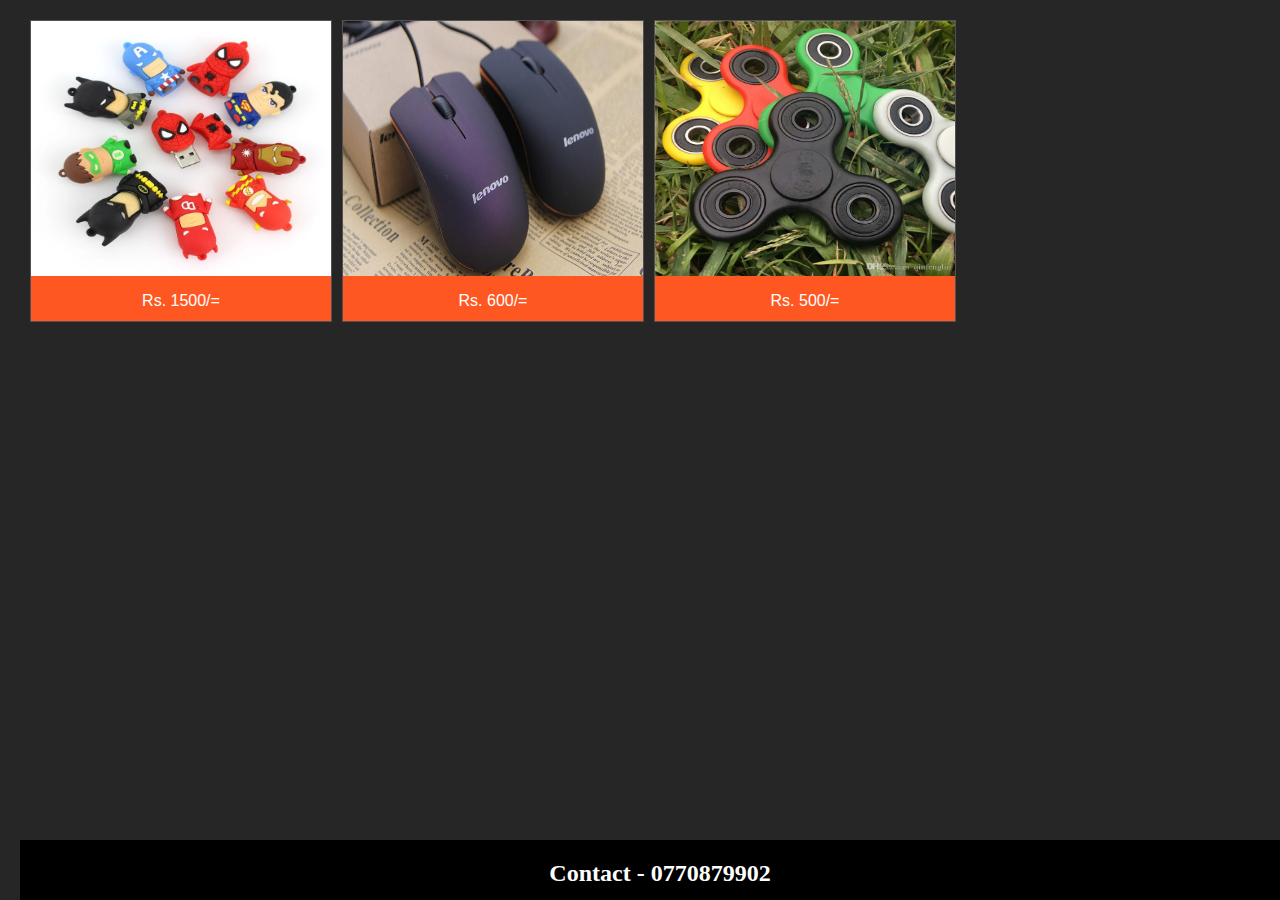
<file: index.html>
<!DOCTYPE html>
<html>
<head>
	<title> Sri Lanka - 0770879902 </title>
	<link rel = "stylesheet" href = "Style.css"/>

</head>
<body>
	<div tabindex = 1 class = "container">
		<img src = "image1.jpg"/>		
		<p class = "description"><b>USB Pendrive</b></br></br>Read Speed:2000KB/S</br>Write Speed:3000KB/S</br>Power supply:5V/500ma</p>
		<div class = "price">
			<p> Rs. 1500/= </p>
		</div>

	</div>

	<div tabindex = 2 class = "container">
		<img src = "image2.jpg"/>
		
	<p class = "description"><b>Lenovo M20 Wired Mouse</b>
	</br>
	</br>Interface: USB</br>Optical resolution: 1000 dpi </br>
	</p>
		<div class = "price">
			<p> Rs. 600/= </p>
		</div>
	</div>


	<div tabindex = 3 class = "container">
		<img src = "image3.jpg"/>
		
	<p class = "description"><b>Fidget Spinner</b>
	</br>
	</br>Meterial: Plastic-Metal</br>Size: 7.5 x 7.5 cm</br>
	</p>
		<div class = "price">
			<p> Rs. 500/= </p>
		</div>
	</div>
</body>

	<footer style="position: fixed; bottom: 0px; width: 100%; height: 60px; background-color: black;margin:0px;padding:0px;">
    <h2 style = "text-align:center;color:white;"> Contact - 0770879902 </h2>s
  </footer>

</html>
</file>
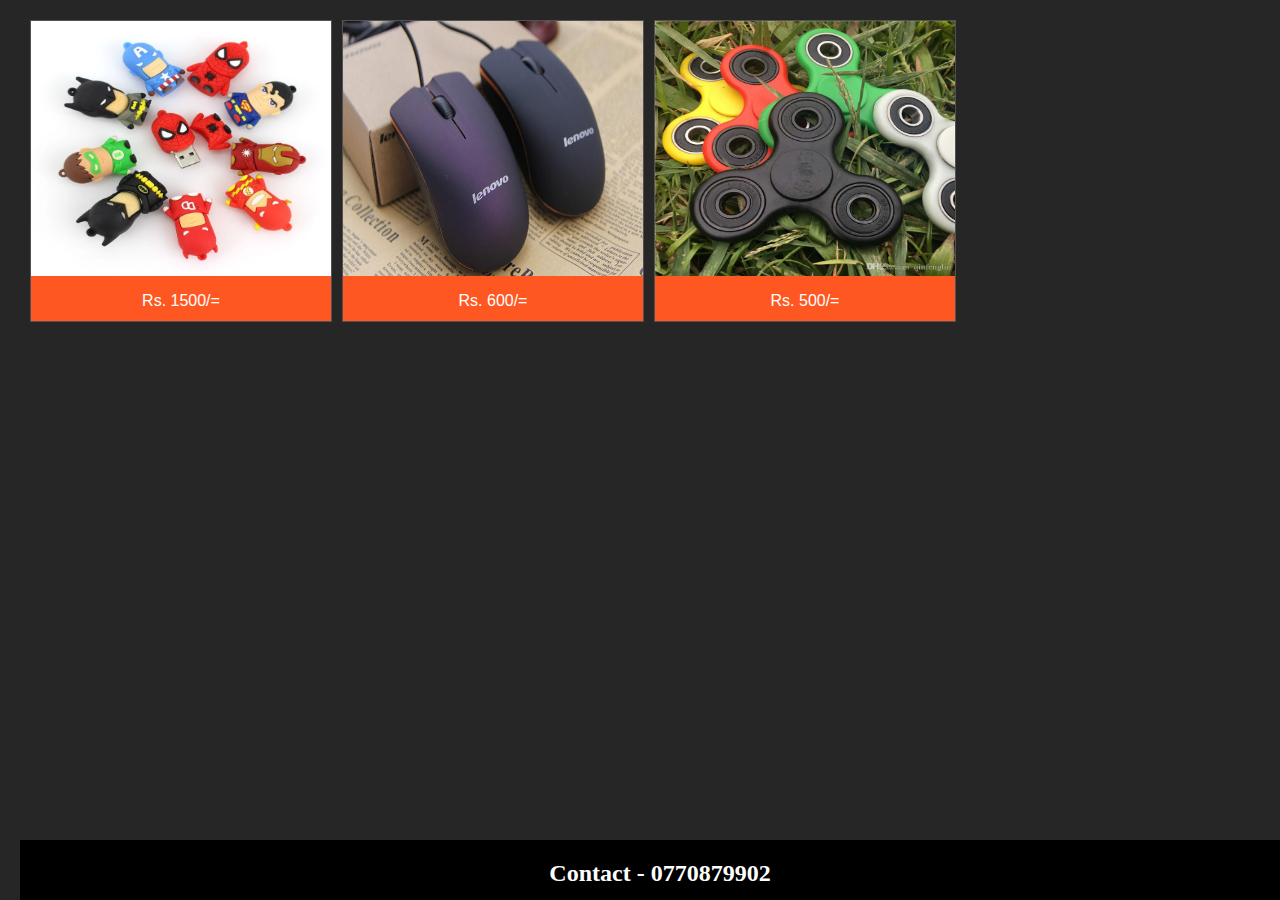
<file: Homepage.html>
<!DOCTYPE html>
<html>
<head>
	<title> Sri Lanka - 0770879902 </title>
	<link rel = "stylesheet" href = "Style.css"/>

</head>
<body>
	<div class = "container">
		<img src = "image1.jpg"/>		
		<p class = "description"><b>USB Pendrive</b></br></br>Read Speed:2000KB/S</br>Write Speed:3000KB/S</br>Power supply:5V/500ma</p>
		<div class = "price">
			<p> Rs. 1500/= </p>
		</div>

	</div>

	<div class = "container">
		<img src = "image2.jpg"/>
		
	<p class = "description"><b>Lenovo M20 Wired Mouse</b>
	</br>
	</br>Interface: USB</br>Optical resolution: 1000 dpi </br>
	</p>
		<div class = "price">
			<p> Rs. 600/= </p>
		</div>
	</div>


	<div class = "container">
		<img src = "image3.jpg"/>
		
	<p class = "description"><b>Fidget Spinner</b>
	</br>
	</br>Meterial: Plastic-Metal</br>Size: 7.5 x 7.5 cm</br>
	</p>
		<div class = "price">
			<p> Rs. 500/= </p>
		</div>
	</div>
</body>

	<footer style="position: fixed; bottom: 0px; width: 100%; height: 60px; background-color: black;margin:0px;padding:0px;">
    <h2 style = "text-align:center;color:white;"> Contact - 0770879902 </h2>s
  </footer>

</html>
</file>
<file: Style.css>
body{
	margin:10px;
	padding:10px;
	background: #262626;
}

.container{
	float: left;
	margin-left: 10px;
	position: relative;
	transform: translate (-50%, -50%);
	width: 300px;
	height: 300px;
	overflow: hidden;
	border: 1px solid rgba(255, 255, 255, .2);
}

.price{
	position: absolute;
	margin: 0;
	width: 100%;
	height: 15%;
	background: #ff5722;
	bottom: 0;
	text-align: center;
	font-family: arial;
	color: #fff;
}

img{
	width: 100%;
	height: 85%;
	position: absolute;
	top: 0;
	left: 0;
	transition: all .5s ease-in-out;	
}

.description{
	margin: 0;
	position: absolute;
	top: 0;
	left: 0;
	transition: all .5s ease-in-out;
	background: #ff5722;
	font-family: arial;
	text-align: center;
	padding: 25px;
	box-sizing:border-box;
	width: 100%;
	height: 100%;
	color: #fff;
	line-height: 22px;
	transform:scale(0);
	opacity: 0;
}

.container:active .description{
	opacity: 1;
	transform:scale(1);
}
</file>
